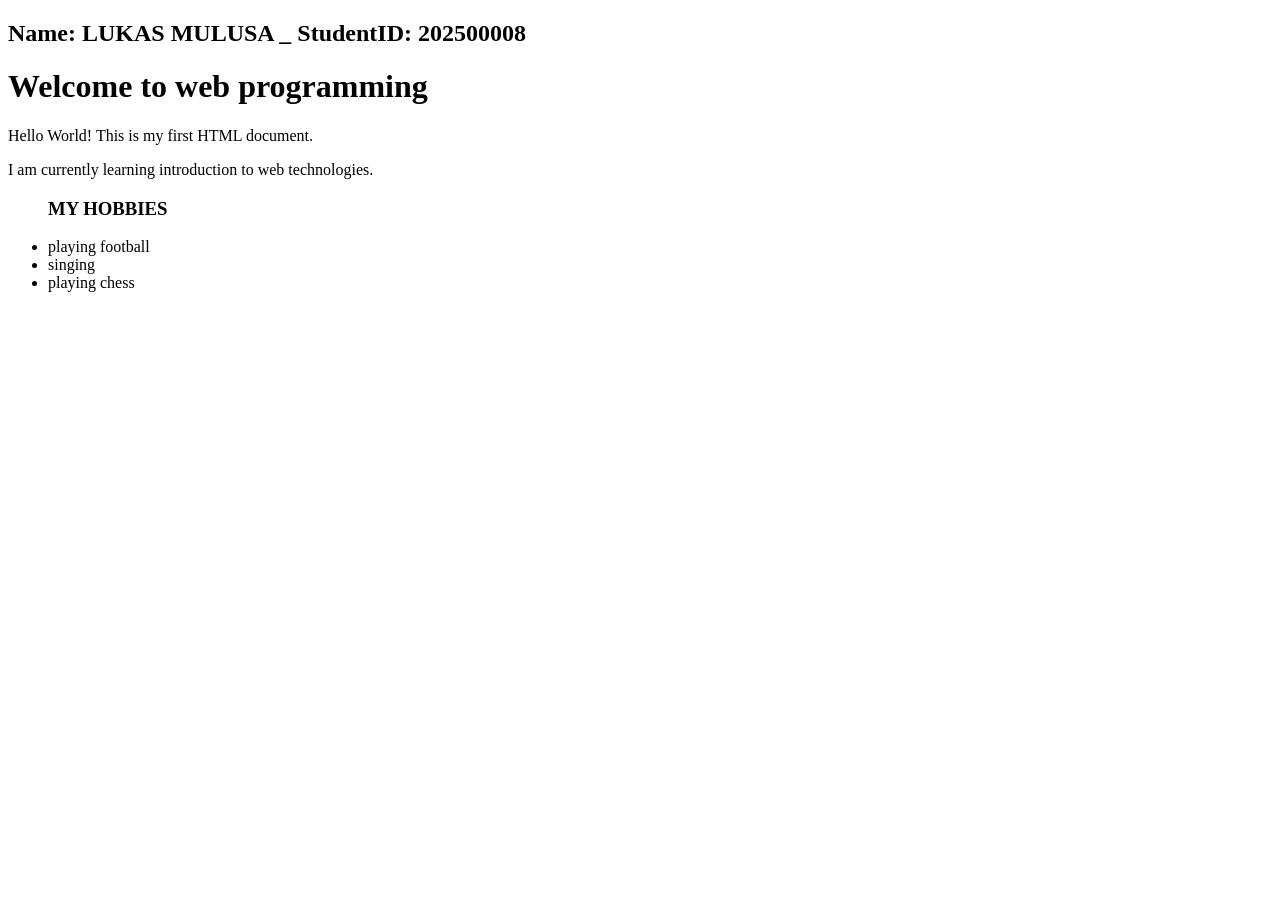
<file: activity1_backup.html>
<!DOCTYPE html>
<html lang="en">
<head>
    <meta charset="UTF-8">
    <meta name="viewport" content="width=device-width, initial-scale=1.o">
    <title>My First Web Page</title>
    <h2>Name: LUKAS MULUSA    _ StudentID: 202500008</h2>
</head>
<body>
    <h1>Welcome to web programming</h1>
    <p>Hello World! This is my first HTML document.</p>
    <p>I am currently learning introduction to web technologies.</p>
    <ul> <h3>MY HOBBIES</h3>
       <li> playing football
       </li> 
       <li> singing</li>
       <li>playing chess</li>
    </ul>
</body>
</html>
</file>
